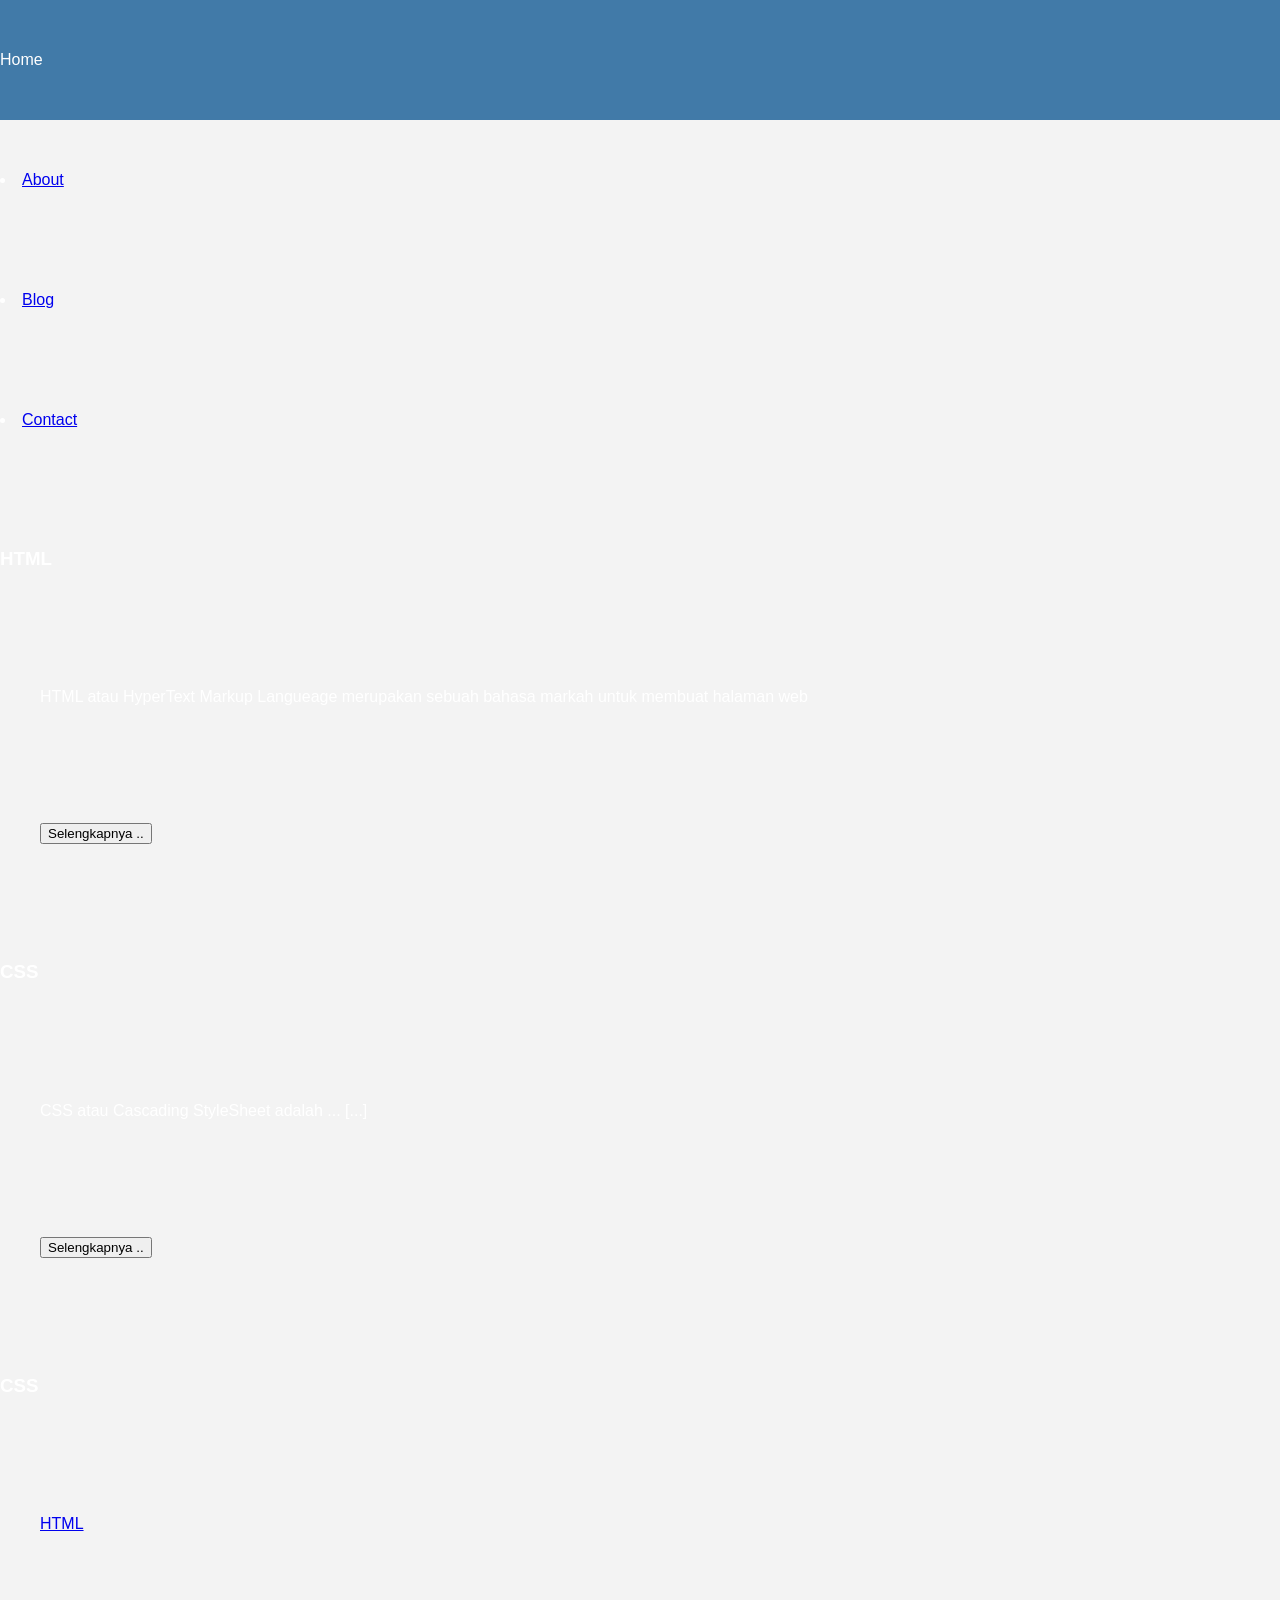
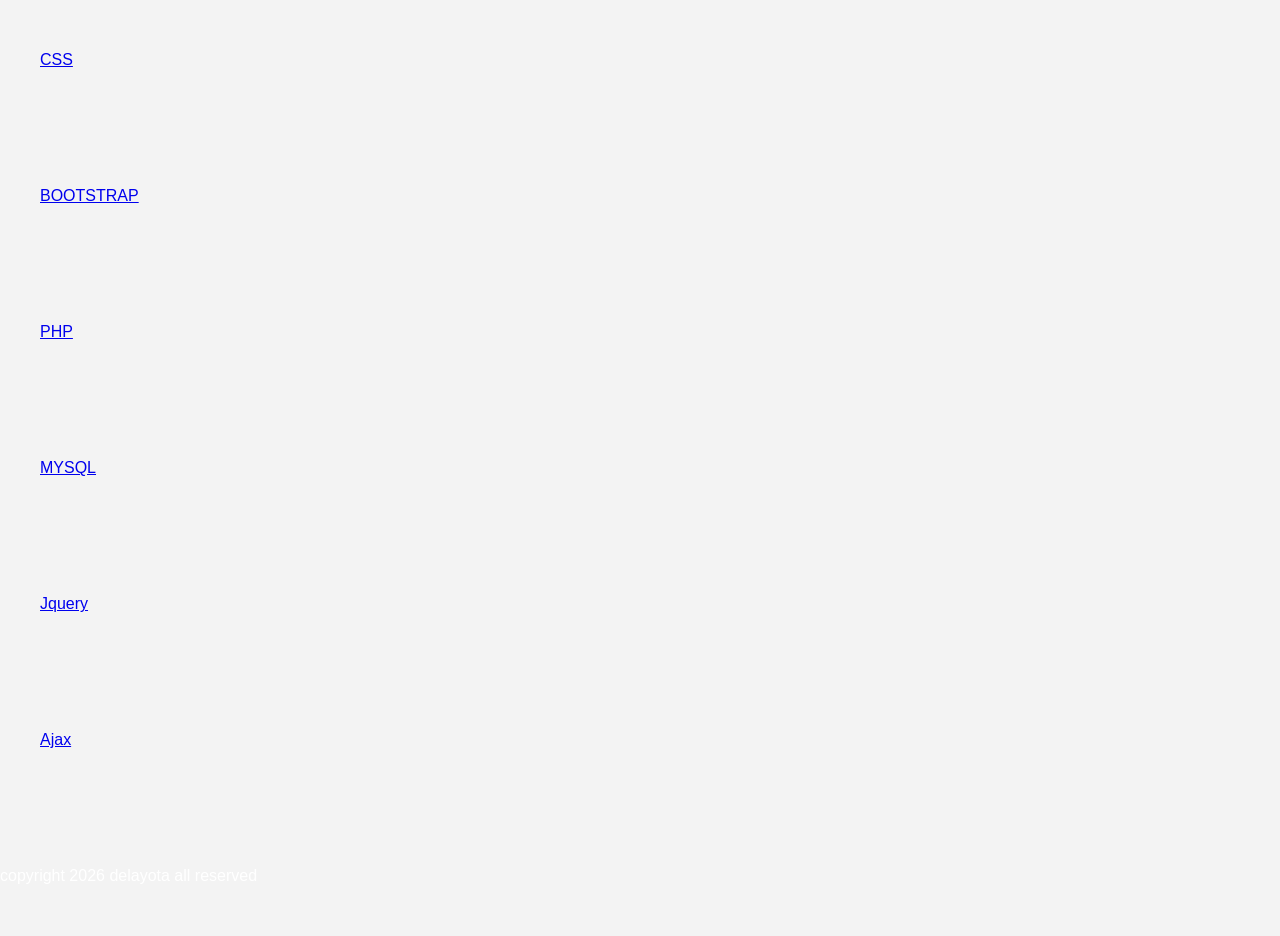
<file: index.html>
<!DOCTYPE html>
<html>
   <head>
	<title>DELAYOTA</title>
	<link rel="stylesheet" href="style.css">
   </head)
   <body bgcolor=#F5FFFA>
   
   <div class="header">
	   <div class="jarak'>
		   	<h2>Belajar Membuat Website dengan HTML, CSS dan Layout</h2>
		</div>
   </div>
		<ul>
			<li><a href="index.html">Home</a></li>
			<li><a href="about.html">About</a></li>
			<li><a href="#">Blog</a></li>
			<li><a href="#">Contact</a></li>
		</ul>
			<h3>HTML</h3>
		<ul>	
			<p>HTML atau HyperText Markup Langueage merupakan sebuah bahasa markah untuk membuat halaman web </p>
			<button >Selengkapnya ..</button>
  		</ul>	
			<h3>CSS</h3>
		<ul>
			<p>CSS atau Cascading StyleSheet adalah ... [...]</p>
			<button >Selengkapnya ..</button>
		</ul>

		<h3>CSS</h3>
		<ul>
			<p><a href="#" >HTML<a></p>
			<p><a href="#" >CSS<a></p>
			<p><a href="#" >BOOTSTRAP<a></p>
			<p><a href="#" >PHP<a></p>
			<p><a href="#" >MYSQL<a></p>
			<p><a href="#" >Jquery<a></p>
			<p><a href="#" >Ajax<a></p>
    		</ul>
			<p>copyright 2026 delayota all reserved</p>
   </body>
</html>
</file>
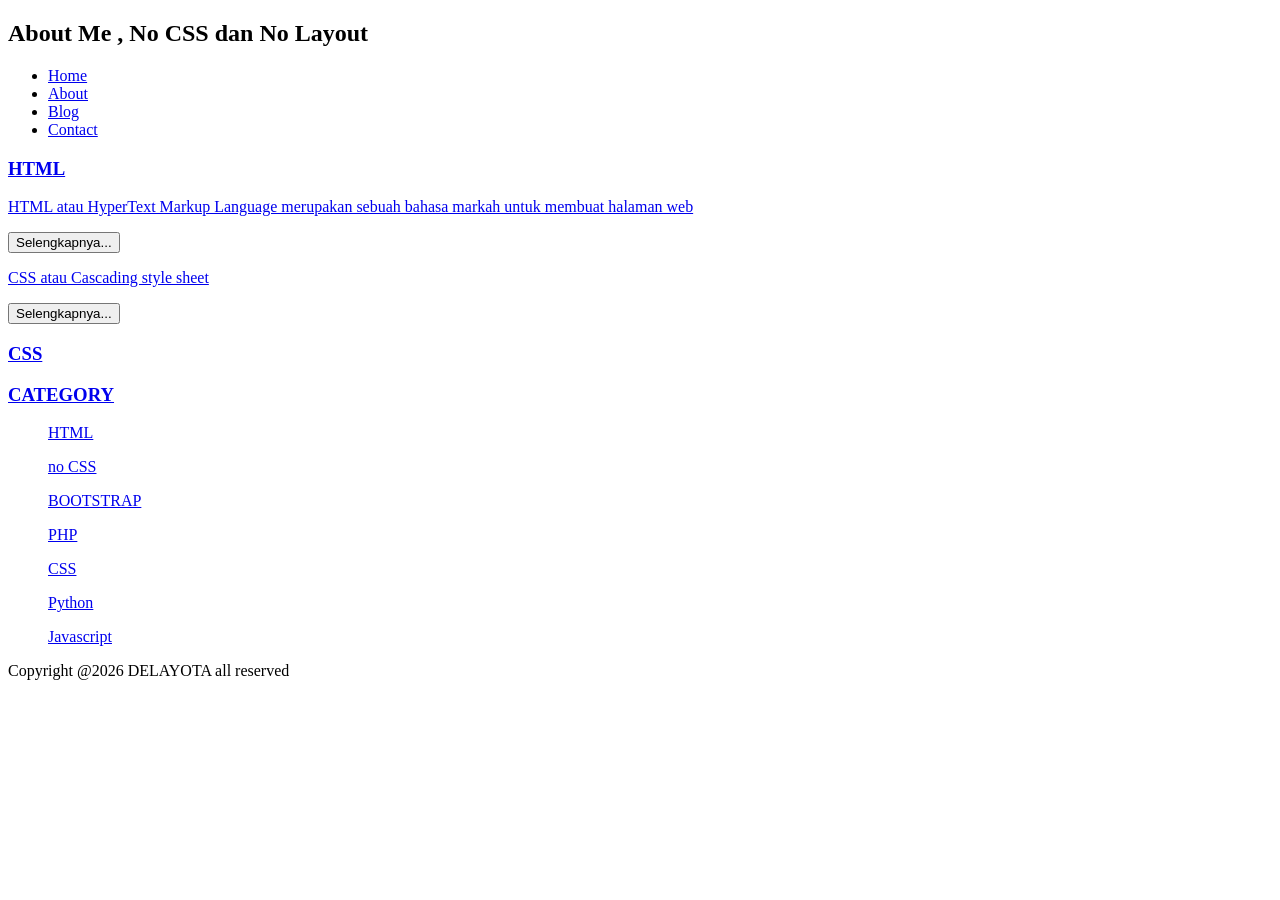
<file: about.html>
<!Doctype HTML>
<html lang="en">
  <head>
    <title>DELAYOTA</title>
  </head>
  <body>
    <h2>About Me , No CSS dan No Layout</h2>
      <ul>
        <li><a href="index.html">Home</a></li>
        <li><a href="about.html">About</a></li>
        <li><a href="#">Blog</a</li>
        <li><a href="#">Contact</a</li>
      </ul>
        <h3>HTML</h3>

        <p>HTML atau HyperText Markup Language merupakan sebuah bahasa markah untuk membuat halaman web </p>
        <button >Selengkapnya...</button>
        <p>CSS atau Cascading style sheet</p>
        <button>Selengkapnya...</button>

        <h3>CSS</h3>
        
      </ul>

      <h3>CATEGORY</h3>
      <ul>
        <p><a href="#" >HTML</a></p>
        <p><a href="#" >no CSS</a></p>
        <p><a href="#" >BOOTSTRAP</a></p>
        <p><a href="#" >PHP</a></p>
        <p><a href="#" >CSS</a></p>
        <p><a href="#" >Python</a></p>
        <p><a href="#" >Javascript</a></p>
      </ul>
        <p>Copyright @2026 DELAYOTA all reserved</p>
  </body>
</html>
</file>
<file: style.css>
body{
    background:#f3f3f3 ;
    color:#333;
    width:100%;
    font-family:sans-serif;
    margin:0 auto;
}

.header{
	width:90%
	margin:auto;
	height:120px;
	line-height:120px;
	background:#417aa8;
	color:#fff;
}
</file>
